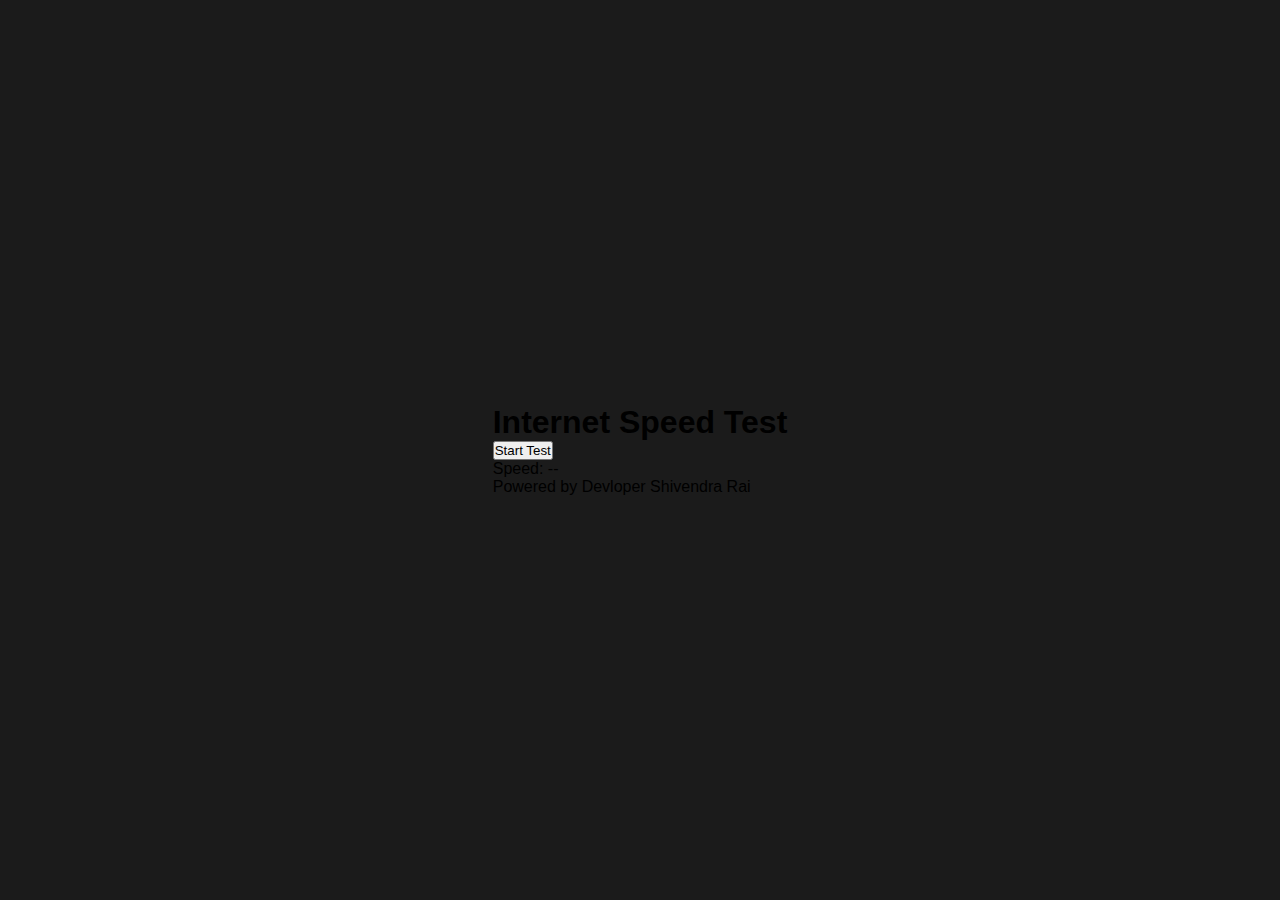
<file: index.html>
<!DOCTYPE html>
<html lang="en">
<head>
    <meta charset="UTF-8">
    <meta name="viewport" content="width=device-width, initial-scale=1.0">
    <title>Internet Speed Test</title>
    <link rel="stylesheet" href="styles.css">
</head>
<body>
    <div class="container">
        <header>
            <h1>Internet Speed Test</h1>
        </header>
        <div class="speed-test">
            <button id="start-test" onclick="startSpeedTest()">Start Test</button>
            <div class="result">
                <p id="speed-result">Speed: --</p>
            </div>
        </div>
        <footer>
            <p>Powered by Devloper Shivendra Rai</p>
        </footer>
    </div>

    <script src="script.js"></script>
</body>
</html>
</file>
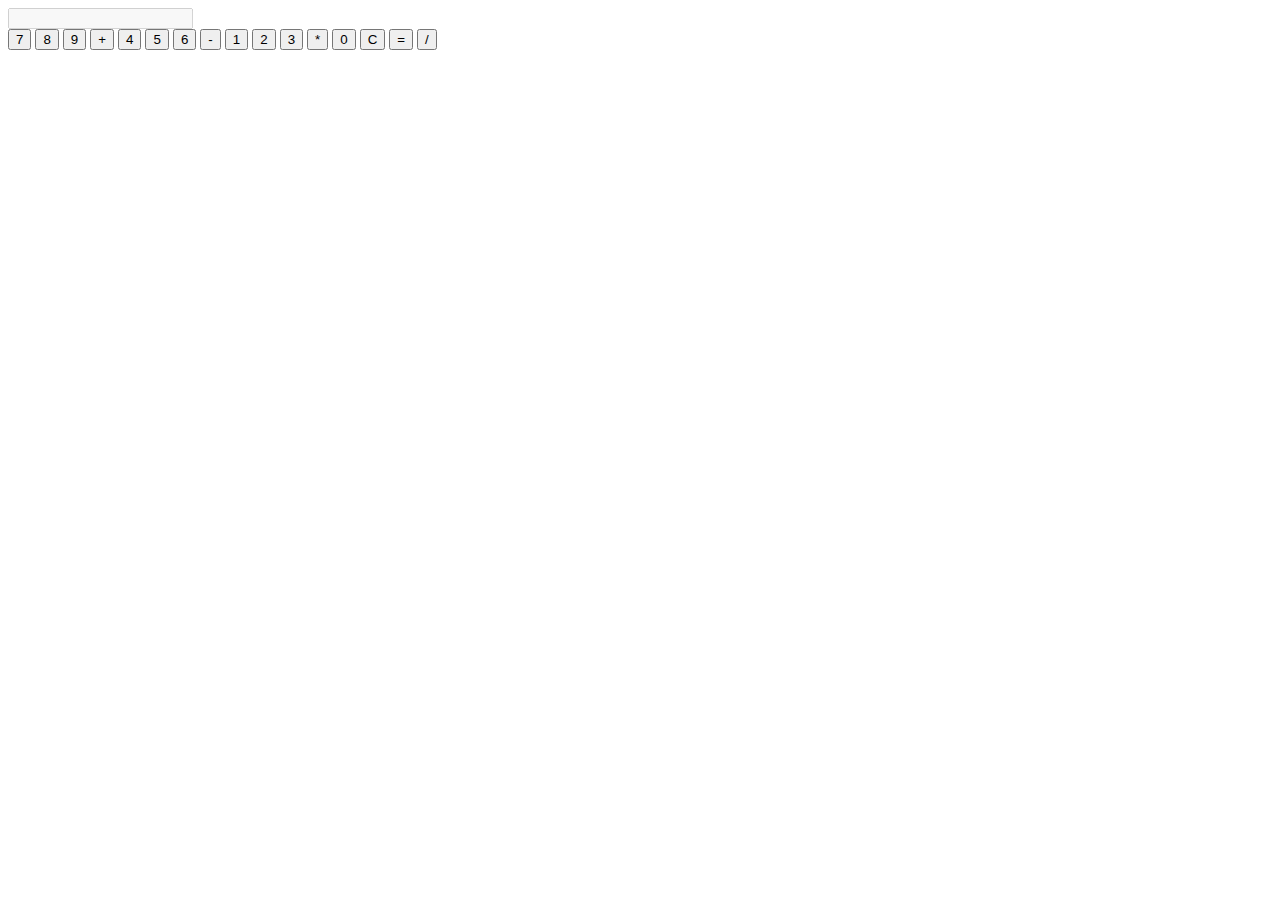
<file: index..html>
<!DOCTYPE html>
<html lang="en">
<head>
  <meta charset="UTF-8">
  <meta name="viewport" content="width=device-width, initial-scale=1.0">
  <title>Simple Calculator</title>
  <link rel="stylesheet" href="C:\Users\Shiva\Desktop\straming website\styles.css">
</head>
<body>
  <div class="calculator">
    <input type="text" id="display" class="display" disabled>
    <div class="buttons">
      <button class="button" onclick="appendNumber('7')">7</button>
      <button class="button" onclick="appendNumber('8')">8</button>
      <button class="button" onclick="appendNumber('9')">9</button>
      <button class="button operator" onclick="appendOperator('+')">+</button>

      <button class="button" onclick="appendNumber('4')">4</button>
      <button class="button" onclick="appendNumber('5')">5</button>
      <button class="button" onclick="appendNumber('6')">6</button>
      <button class="button operator" onclick="appendOperator('-')">-</button>

      <button class="button" onclick="appendNumber('1')">1</button>
      <button class="button" onclick="appendNumber('2')">2</button>
      <button class="button" onclick="appendNumber('3')">3</button>
      <button class="button operator" onclick="appendOperator('*')">*</button>

      <button class="button" onclick="appendNumber('0')">0</button>
      <button class="button" onclick="clearDisplay()">C</button>
      <button class="button" onclick="calculateResult()">=</button>
      <button class="button operator" onclick="appendOperator('/')">/</button>
    </div>
  </div>
  
  <script src="C:\Users\Shiva\Desktop\straming website\script.js"></script>
</body>
</html>
</file>
<file: styles.css>
/* style.css */

* {
    margin: 0;
    padding: 0;
    box-sizing: border-box;
  }
  
  body {
    background-color: #1b1b1b;
    display: flex;
    justify-content: center;
    align-items: center;
    height: 100vh;
    font-family: 'Arial', sans-serif;
  }
  
  .calculator {
    background-color: #111;
    border-radius: 15px;
    box-shadow: 0px 0px 20px rgba(255, 255, 255, 0.1);
    padding: 20px;
    width: 350px;
  }
  
  .display {
    width: 100%;
    height: 60px;
    font-size: 2.5em;
    text-align: right;
    background-color: #222;
    color: #ffffff; /* Neon Green */
    border: none;
    border-radius: 10px;
    padding: 10px;
    box-shadow: 0 0 10px rgba(37, 193, 255, 0.8);
    margin-bottom: 20px;
  }
  
  .buttons {
    display: grid;
    grid-template-columns: repeat(4, 1fr);
    gap: 15px;
  }
  
  .button {
    background-color: #333;
    color: #ffffff;
    font-size: 1.8em;
    padding: 20px;
    border: none;
    border-radius: 10px;
    cursor: pointer;
    transition: 0.2s;
    box-shadow: 0px 0px 15px rgba(255, 255, 255, 0.6);
  }
  
  .button:hover {
    background-color: #09efff;
    box-shadow: 0px 0px 25px rgb(196, 197, 196);
  }
  
  .operator {
    background-color: #09efff; /* Neon Orange for operators */
  }
  
  .operator:hover {
    background-color: #09efff;
    box-shadow: 0px 0px 25px #09efff(255, 87, 51, 1);
  }
  
  .button:active {
    background-color: #c8f500;
    box-shadow: 0 0 20px rgba(9, 241, 191, 0.644);
  }
  
  button:focus {
    outline: none;
  }
</file>
